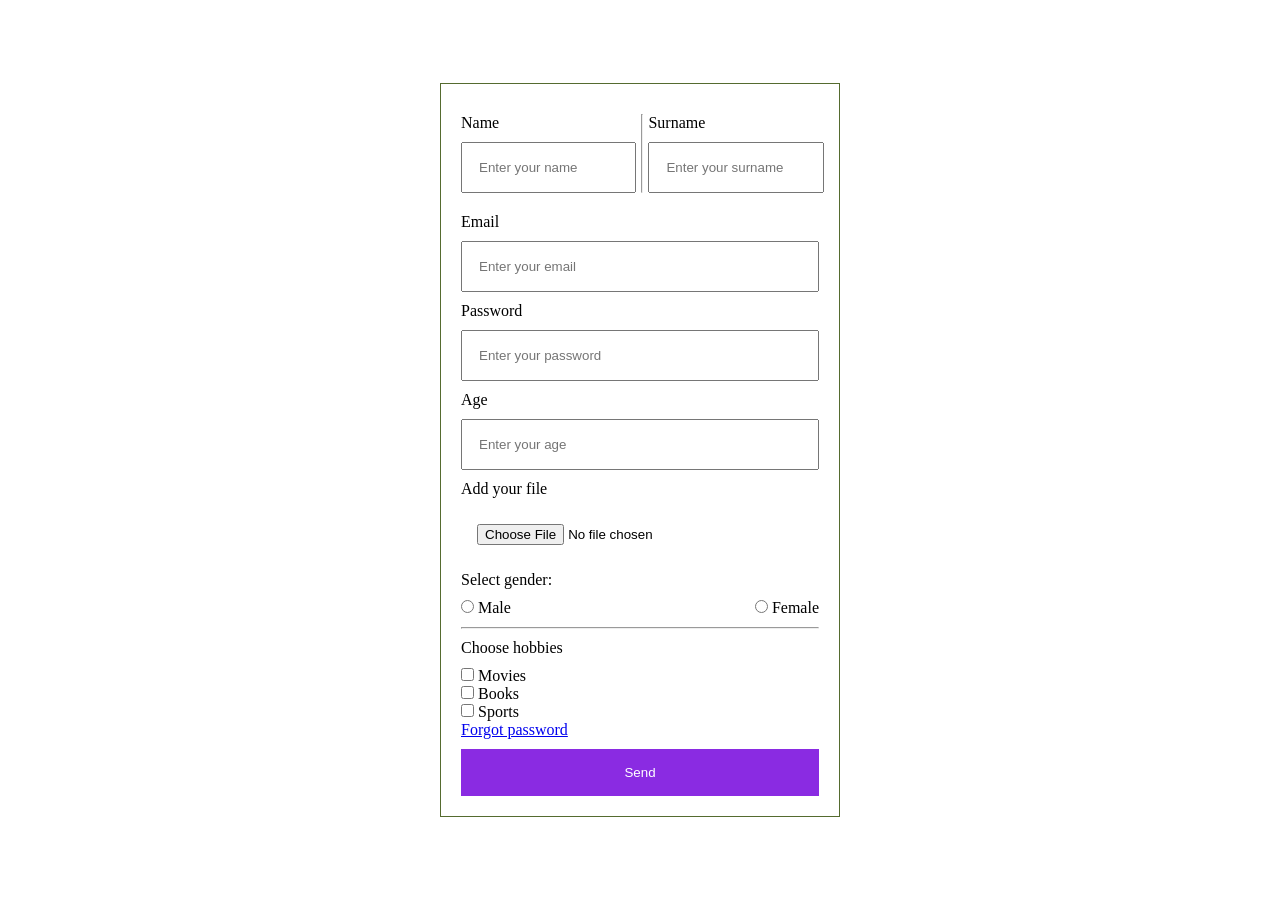
<file: index.html>
<!DOCTYPE html>
<html lang="en">
  <head>
    <meta charset="UTF-8" />
    <meta name="viewport" content="width=device-width, initial-scale=1.0" />
    <link rel="stylesheet" href="./style.css" />
    <title>Document</title>
  </head>

  <body>
    <form action="">
      <div class="rowContainer">
        <div class="inputContainer">
          <label for="name">Name</label>
          <input placeholder="Enter your name" type="text" name="name" />
        </div>

        <hr>
        
        <div class="inputContainer">
          <label for="surname">Surname</label>
          <input placeholder="Enter your surname" type="text" name="surname" />
        </div>
      </div>

      <div class="inputContainer">
        <label for="email">Email</label>
        <input placeholder="Enter your email" type="email" name="email" />
      </div>

      <div class="inputContainer">
        <label for="password">Password</label>
        <input
          placeholder="Enter your password"
          type="password"
          name="password"
        />
      </div>

      <div class="inputContainer">
        <label for="age">Age</label>
        <input
          min="18"
          max="100"
          placeholder="Enter your age"
          type="number"
          name="age"
        />
      </div>

      <div class="inputContainer">
        <label for="file">Add your file</label>
        <input placeholder="" type="file" name="file" />
      </div>

      <p>Select gender:</p>
      <div class="rowContainer">
        <div>
          <input type="radio" name="gender" id="male" />
          <label for="male">Male</label><br />
        </div>

        <div>
          <input type="radio" name="gender" id="female" />
          <label for="female">Female</label><br />
        </div>
      </div>

      <hr />

      <div>
        <p>Choose hobbies</p>
        <div>
          <input type="checkbox" name="hobby" id="movie" />
          <label for="movie">Movies</label>
        </div>

        <div>
          <input type="checkbox" name="hobby" id="book" />
          <label for="book">Books</label>
        </div>

        <div>
          <input type="checkbox" name="hobby" id="sport" />
          <label for="sport">Sports</label>
        </div>
      </div>

      <a target="_blank" href="./forgotpassword.html">Forgot password</a>

      <button class="submitBtn" type="submit">Send</button>
    </form>
  </body>
</html>
</file>
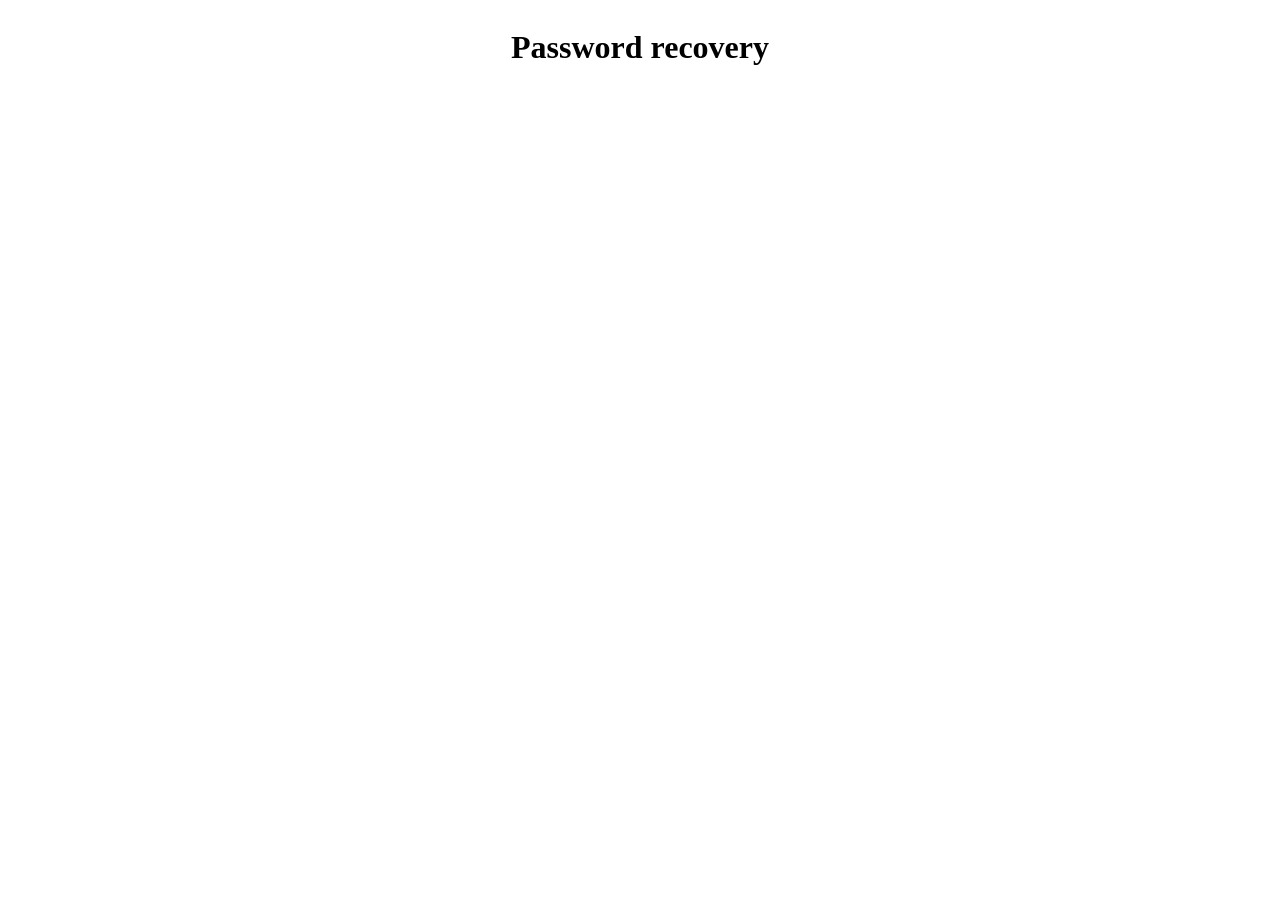
<file: forgotpassword.html>
<!DOCTYPE html>
<html lang="en">
  <head>
    <meta charset="UTF-8" />
    <meta name="viewport" content="width=device-width, initial-scale=1.0" />
    <title>Password recover</title>
  </head>
  <body style="display: flex; justify-content: center; align-items: center">
    <h1>Password recovery</h1>
  </body>
</html>
</file>
<file: style.css>
* {
  margin: 0;
  padding: 0;
  box-sizing: border-box;
}

body {
  display: flex;
  width: 100%;
  height: 100vh;
  justify-content: center;
  align-items: center;
}

form {
  min-width: 300px;
  max-width: 400px;
  width: 100%;
  padding: 20px;
  border: 1px solid darkolivegreen;
}

.inputContainer {
  margin: 10px 0px;
  display: flex;
  flex-direction: column;
  gap: 10px;
}

input {
  padding: 16px;
}

.submitBtn {
  width: 100%;
  padding: 16px 0px;
  background-color: blueviolet;
  color: white;
  border: none;
  margin-top: 10px;
}

.rowContainer {
  width: 100%;
  display: flex;
  justify-content: space-between;
  gap: 5px;
}

.rowContainer .inputContainer {
  width: 49%;
}

p {
  margin-bottom: 10px;
}

hr {
  margin: 10px 0px;
}
</file>
